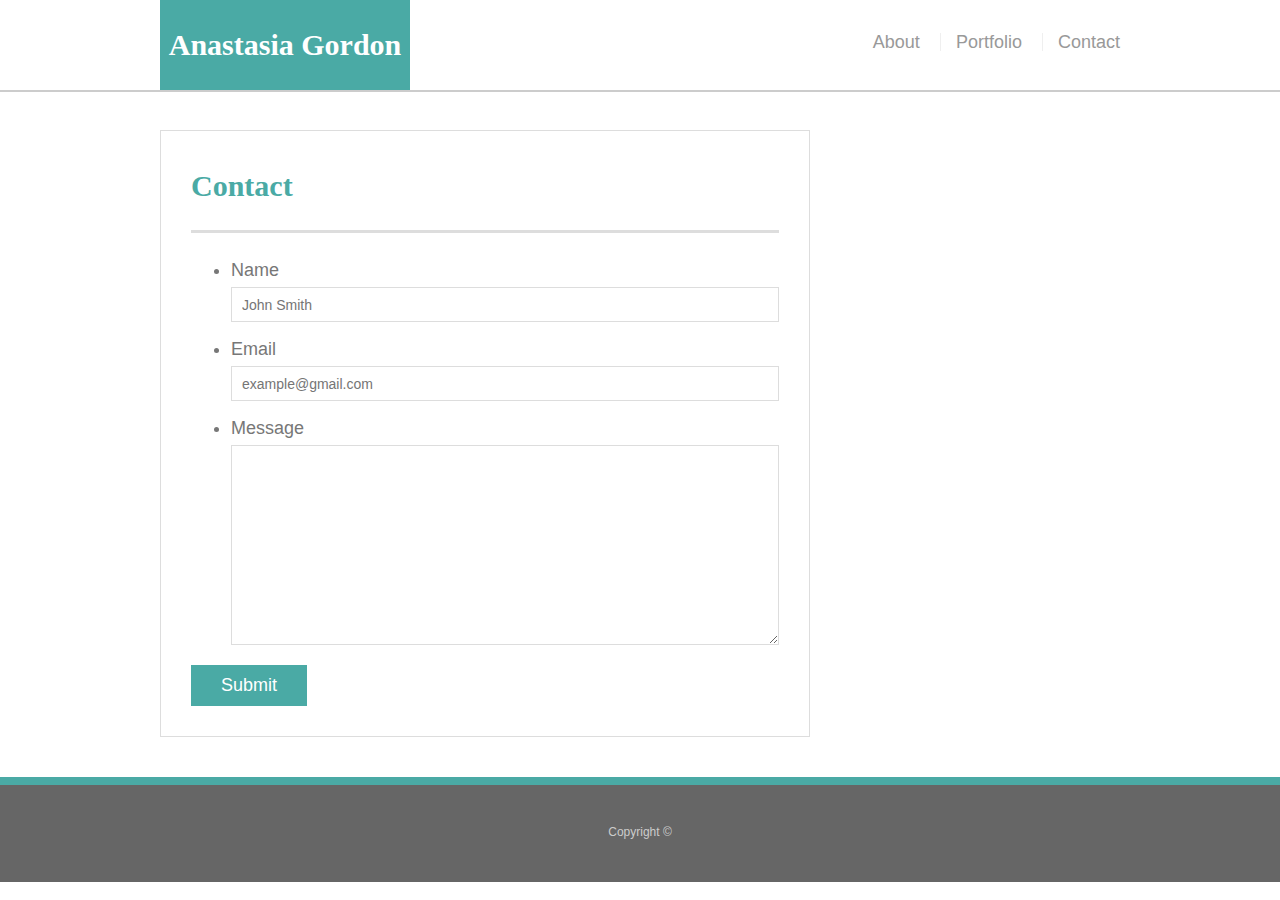
<file: contact.html>
<!doctype html>
<html lang="en-us">

<head>
  <meta charset="UTF-8">
  <title>Contact | Your Name</title>
  <link rel="stylesheet" type="text/css" href="style.css">
</head>

<body>

  <header id="masthead">
    <div class="container">
      <a href="index.html" id="logo">Anastasia Gordon</a>
      <nav>
        <a href="index.html">About</a>
        <a href="portfolio.html">Portfolio</a>
        <a href="contact.html">Contact</a>
      </nav>
    </div>
  </header>

  <div id="main-container" class="container">
    <section class="main-section">
      <h1>Contact</h1>

      <form id="contact-form">
        <ul>
          <li>
            <label for="name">Name</label>
            <input type="text" id="name" name="name" placeholder="John Smith" required="required">
          </li>
          <li>
            <label for="email">Email</label>
            <input type="email" id="email" name="email" placeholder="example@gmail.com" required="required">
          </li>
          <li>
            <label for="message">Message</label>
            <textarea id="message" name="message" required="required"></textarea>
          </li>
        </ul>
        <input type="submit">
      </form>

    </section>

  </div>

  <footer>
    <div class="container">
      Copyright &copy; 
    </div>
  </footer>
</body>

</html>
</file>
<file: style.css>
body {
    font-family: Arial, "Helvetica Neue", Helvetica, sans-serif;
    font-size: 18px;
    line-height: 34px;
    color: #777;
    background-image: url("https://i.imgur.com/4ET4pOu.png");
  }
  
  * {
    box-sizing: border-box;
    margin: 0;
  }

  img {
      height:auto;
      max-width: 100%;

  }
  
  /* sticky footer styling */
  
  /* https://css-tricks.com/snippets/css/sticky-footer/ */
  
  html,
  body {
    height: 100%;
  }
  
  .wrapper {
    height: auto !important;
    height: 100%;
    min-height: 100%;
    margin: 0 auto -105px;
  }
  
  footer,
  .push {
    height: 105px;
  }
  
  /* end sticky footer styling */
  
  /* start hover styling */
  
  #logo:hover,
  input[type=submit]:hover {
    background: #5e7f7e;
  }
  
  nav a:hover {
    color: #5e7f7e;
  }
  
  .social:hover {
    cursor: pointer;
    opacity: 0.8;
  }
  
  /* end hover styling */
  
  /* general styling */
  
  .container {
    width: 100%;
    max-width: 960px;
    margin: 0 auto;
    clear: both;
  }
  
  h1,
  h2,
  h3,
  p {
    margin-bottom: 20px;
  }
  
  p:last-child {
    margin-bottom: 0;
  }
  
  h1,
  h2,
  h3 {
    font-family: Georgia, Times, "Times New Roman", serif;
    font-weight: 700;
    color: #4aaaa5;
  }
  
  h1 {
    padding-bottom: 20px;
    font-size: 30px;
    line-height: 49px;
    border-bottom: 3px solid #ddd;
  }
  
  h2,
  h3 {
    font-size: 22px;
  }
  
  /* header */
  
  #masthead {
    position: fixed;
    z-index: 99;
    width: 100%;
    margin: 0 0 30px;
    overflow: auto;
    color: #fff;
    background: #fff;
    border-bottom: 2px solid #ccc;
  }
  
  #logo {
    float: left;
    width: 250px;
    height: 90px;
    font-family: Georgia, Times, "Times New Roman", serif;
    font-size: 30px;
    font-weight: 700;
    line-height: 90px;
    color: #fff;
    text-align: center;
    text-decoration: none;
    background: #4aaaa5;
    animation-name: colorchange;
    animation-duration: 5s;
  }

  /*The animation code*/
  @keyframes colorchange {
      from {background-color: #4aaaa5;}
      to {background-color: #ac1b46;}
      }

  
  nav {
    float: right;
    margin-top: 25px;
  }
  
  nav a {
    display: inline-block;
    padding-left: 15px;
    margin-left: 15px;
    line-height: 18px;
    color: #999;
    text-decoration: none;
    border-left: 1px solid #efefef;
  }
  
  nav a:first-child {
    border-left: 0 none;
  }
  
  /* footer */
  
  footer {
    padding: 30px 0;
    clear: both;
    font-size: 12px;
    color: #fff;
    color: #ccc;
    text-align: center;
    background: #666;
    border-top: 8px solid #4aaaa5;
  }
  
  /* sidebar */
  
  .sidebar {
    float: right;
    width: 100%;
    max-width: 270px;
    padding: 30px;
    margin-bottom: 20px;
    background: #fff;
    border: 1px solid #ddd;
  }
  
  h3,
  .sidebar h2 {
    padding-bottom: 20px;
    margin-bottom: 15px;
    line-height: 22px;
    border-bottom: 2px solid #eee;
  }
  
  .social {
    width: 62px;
    height: 62px;
    margin-top: 8px;
    margin-right: 5px;
  }
  
  .social:last-child {
    margin-right: 0;
  }
  
  /* main */
  
  #main-container {
    padding-top: 130px;
  }
  
  .main-section {
    float: left;
    width: 100%;
    max-width: 650px;
    padding: 30px;
    margin: 0 0 40px;
    background: #fff;
    border: 1px solid #ddd;
  }
  
  /* portfolio page */

.work {
    position: relative;
    float: left;
    width: 274px;
    margin: 20px 0 25px;
    overflow: auto;
  }
  
  .work:nth-child(even) {
    margin-right: 40px;
  }
  
  .work img {
    width: 100%;
    border: 0 none;
    opacity: 0.8;
  }
  
  .work h3 {
    position: absolute;
    bottom: 20px;
    width: 100%;
    padding: 15px;
    margin-bottom: 0;
    font-weight: 300;
    line-height: 30px;
    color: #ffffff;
    text-align: center;
    background: #4aaaa5;
    border-bottom: 0;
  }
  
  .auth-image {
    float: left;
    width: 200px;
    height: auto;
    margin-top: 10px;
    margin-right: 25px;
  }

  /* contact page */
  
  #contact-form ul {
    margin-bottom: 20px;
  }
  
  #contact-form li {
    margin-bottom: 10px;
  }
  
  label,
  input[type=text],
  input[type=email],
  textarea {
    display: block;
    width: 100%;
  }
  
  input[type=text],
  input[type=email],
  textarea {
    height: 35px;
    padding: 0 10px;
    font-size: 14px;
    border: 1px solid #ddd;
  }
  
  textarea {
    height: 200px;
  }
  
  input[type=submit] {
    padding: 10px 30px;
    font-size: 18px;
    color: #fff;
    cursor: pointer;
    background: #4aaaa5;
    border: 0 none;
  }


  /* Media Quieries */

  @media only screen and (max-width: 980px) {
    .container {
        width: 100%;
        max-width: 960px;
        margin: 0 auto;
        clear: both;
      }
      
  }
  @media only screen and (max-width: 768px) {
    .container {
        width: 100%;
        max-width: 750px;
        margin: 0 auto;
        clear: both;
    }
    nav {
        padding-right: 25px;
      }
    
    img {
        height:auto;
        max-width: 50%;
        float: left;
        margin-right: 15px;
  
    }
  }
  @media only screen and (max-width: 640px) {
    .container {
        width: 100%;
        max-width: 600px;
        margin: 0 auto;
        clear: both;
    }
    #main-container {
        padding-top: 10px;
    }
    #masthead {
        position: static;
      }
    #logo {
        float: left;
        width: 100%;
      }
    nav {
        margin: auto;
        margin-top: 25px;
        width: 100%;
        text-align: center;
      }
    .work {
        position: relative;
        float: left;
        width: 100%;
        margin: 20px 0 25px;
        overflow: auto;
      }
  }
</file>
